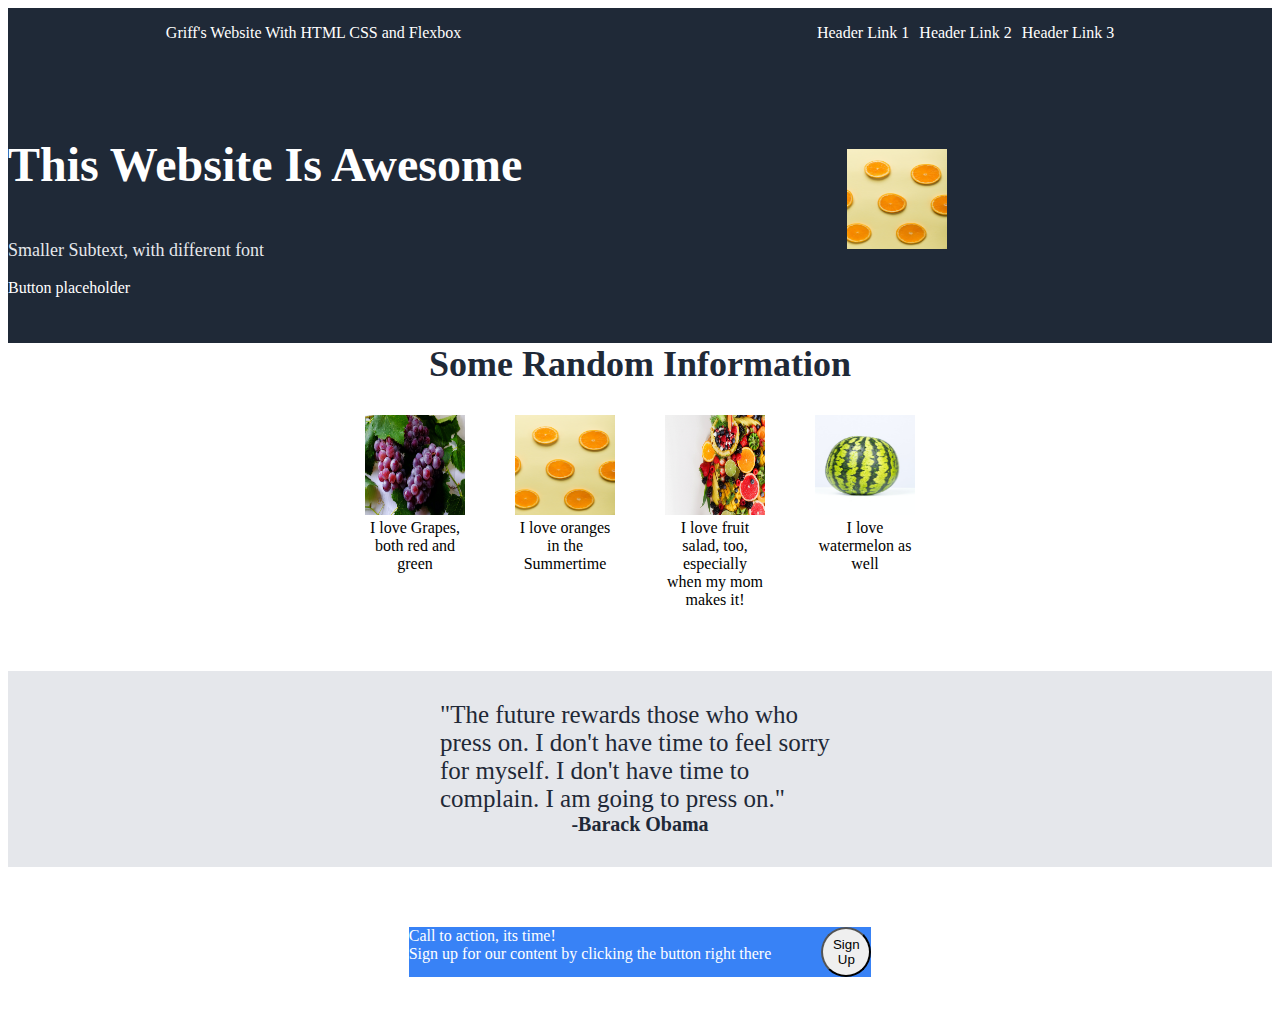
<file: test.html>
<!DOCTYPE html>
<html lang="en">
<head>
    <meta charset="UTF-8">
    <meta http-equiv="X-UA-Compatible" content="IE=edge">
    <meta name="viewport" content="width=device-width, initial-scale=1.0">
    <title>My Webpage!</title>
    <link rel = "stylesheet" href = "styles.css">
</head>


<body>
<div class = "first">
    <div class = "header">
        <div class = "Logo">
            Griff's Website With HTML CSS and Flexbox
        </div>
        <div>
            <ul>
                <li><a>Header Link 1</a></li>
                <li><a>Header Link 2</a></li>
                <li><a>Header Link 3</a></li>
            </ul>
        </div>
    </div>
</div>
<div class = "second">
        <div>
            <p id = "one">This Website Is Awesome</p>
            <p id = "two">Smaller Subtext, with different font</p>
            <p id = "three">Button placeholder</p>
        </div>

        <div class = "orange">
            <img src = "img/orange.jpg">
        </div>

</div>
<div class = "third">
    <div class = "header">Some Random Information</div>
    
    <div class="container">
        <div class="info">
          <img src="./img/grape.jpg" alt="grape">
          <div class="text">I love Grapes, both red and green</div>
        </div>
        <div class="info">
          <img src="./img/orange.jpg" alt="orange">
          <div class="text">I love oranges in the Summertime</div>
        </div>
        <div class="info">
          <img src="./img/salad.jpg" alt="fruit salad">
          <div class="text">I love fruit salad, too, especially when my mom makes it!</div>
        </div>
        <div class="info">
          <img src="./img/watermelon.jpg" alt="watermelon">
          <div class="text">I love watermelon as well</div>
        </div>
      </div>

</div>
<div class = "fourth">
    <div>
        "The future rewards those who who press on. I don't have time to feel sorry for myself. I don't have time to complain. I am going to press on."
    </div>
    <div id = "name"> -Barack Obama </div>
</div>
<div class ="fifth">
    <div class = "container">
        Call to action, its time! <br />
        Sign up for our content by clicking the button right there
        <div><button>Sign Up</button></div>
    </div>
    
</div>
</body>
</html>
</file>
<file: styles.css>
.header {
    display: flex;
    background-color: #1F2937;
    color: white;
    justify-content: space-between;
}

.header ul {
    list-style-type: none;
    display: flex;
    gap: 10px
}

body {
    display: flex;
    flex-direction: column;
    flex-grow: 1;
    height: 1000px;
}

.second,
.third, 
.fourth,
.fifth {
    flex-grow: 1;
}

.first, 
.second {
    background-color: #1F2937;
    color: white;
}

.second {
    display: flex;
    align-items: center;
}

.second div {
    flex-grow: 1;
}

.second #one {
    font-size: 48px;
    font-weight: bolder;
}

.second #two {
    font-size: 18px;
    color: #e5e7eb;
}


img {
    height: 100px;
    width: 100px;
}

.second .display div {
    flex-shrink: 1;
}

/* third section */ 

.third {
    display: flex;
    align-items: center;
    flex-direction: column;
}.header {
    display: flex;
    background-color: #1F2937;
    color: white;
    justify-content: space-around;
    align-items: center;
}

.header ul {
    list-style-type: none;
    display: flex;
}

body {
    display: flex;
    flex-direction: column;
    flex-grow: 1;
    height: 1000px;
}

.second,
.third, 
.fourth,
.fifth {
    flex-grow: 1;
}

.first, 
.second {
    background-color: #1F2937;
    color: white;
}

.second {
    display: flex;
    align-items: center     ;
}

.second .display {
    display: flex;
}

.second .display #one {
    font-size: 48px;
    font-weight: bolder;
}

.second .display #two {
    font-size: 18px;
    color: #e5e7eb;
}


img {
    height: 100px;
    width: 100px;
}

.second .display div {
    flex-shrink: 1;
}

/* third section */ 

.third {
    display: flex;
    align-items: center;
    flex-direction: column;
}

.third .header {
    font-size: 36px;
    font-weight: bolder;
    color: #1F2937;
    background-color: white;
}


.third .header {
    font-size: 36px;
    font-weight: bolder;
    color: #1F2937;
    background-color: white;
}

.container {
    display: flex;
    flex-direction: row;
    gap: 50px;
    margin-top: 30px;
}

.info {
    max-width: 100px;  
}

.text {
    text-align: center;
}

/* fourth section */

.fourth {
    display: flex;
    justify-content: center;
    align-items: center;
    background-color: #e5e7eb;
    flex-direction: column;
    
}

.fourth div {
    max-width: 400px;
    color: #1F2937;
    text-align: left;
    font-size: 25px;
}

.fourth #name {
    font-weight: bolder;
    font-size: 20px;
}


/* fifth section */

.fifth {
    background-color: white;
    display: flex;
    justify-content: center;
    align-items: center;
}


.fifth .container {
    display: flex;
    color: white;
    background-color: #3882f6;
}

button {
    height: 100px;
     width: 100px;
     height: 50px;
     width: 50px;
     border-radius: 50%;    
     font-weight: 400;
     display: flex;
     align-items: center;
     justify-content: center;
     
}
</file>
